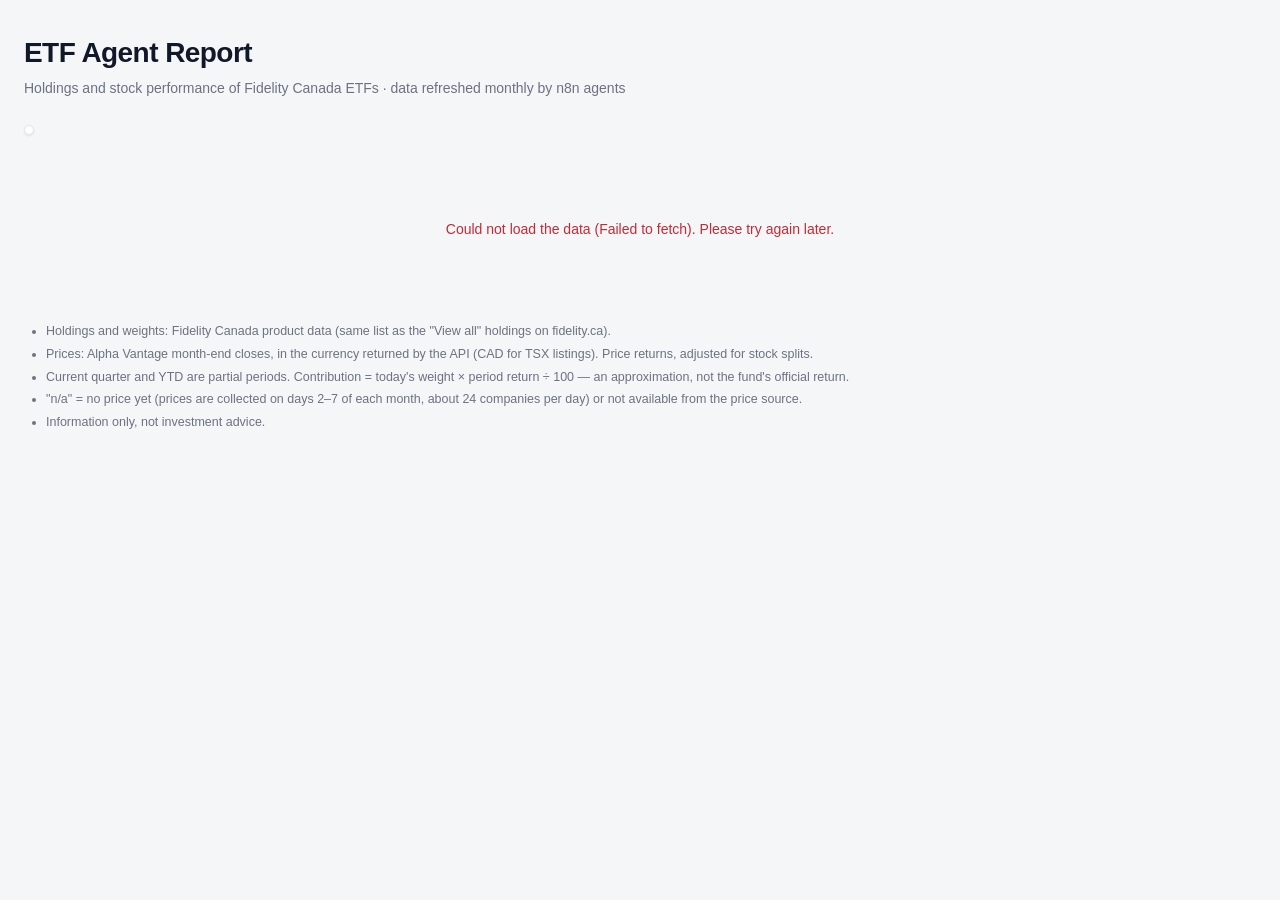
<file: site/index.html>
<!DOCTYPE html>
<html lang="en">
<head>
<meta charset="utf-8">
<meta name="viewport" content="width=device-width, initial-scale=1">
<title>ETF Agent Report</title>
<meta name="description" content="Holdings and quarterly / annual stock performance of Fidelity Canada ETFs (FCCL, FCCV, FCCQ, FCCM), updated monthly.">
<style>
  :root {
    --bg: #f5f6f8; --panel: #ffffff; --ink: #111827; --muted: #6b7280; --faint: #9ca3af; --line: #e5e7eb;
    --accent: #2453d4; --accent-soft: #e8eefc; --pos: #0e7a3e; --pos-soft: #dcf3e5; --neg: #c42b33; --neg-soft: #fbe3e4;
    --tm-zero: #d9dee6; --tm-na: #c9ced6; --head: #f9fafb; --shadow: 0 1px 2px rgba(16,24,40,.04), 0 1px 3px rgba(16,24,40,.06);
  }
  @media (prefers-color-scheme: dark) {
    :root { --bg: #0d1117; --panel: #151b23; --ink: #e6e8eb; --muted: #9aa4b2; --faint: #6b7280; --line: #262d38;
            --accent: #7aa2ff; --accent-soft: #1b2540; --pos: #45c27a; --pos-soft: #12301f; --neg: #f2707a; --neg-soft: #3a1a1e;
            --tm-zero: #2b3442; --tm-na: #39404c; --head: #19202a; --shadow: none; }
  }
  * { box-sizing: border-box; }
  body { margin: 0; font: 14px/1.5 -apple-system, BlinkMacSystemFont, "Segoe UI", Roboto, Helvetica, Arial, sans-serif; background: var(--bg); color: var(--ink); }
  .wrap { max-width: 1680px; margin: 0 auto; padding: 32px 24px 64px; }
  .num { font-variant-numeric: tabular-nums; }

  header { display: flex; flex-wrap: wrap; gap: 16px; align-items: flex-end; justify-content: space-between; }
  header h1 { margin: 0; font-size: 28px; letter-spacing: -0.02em; }
  header p { margin: 4px 0 0; color: var(--muted); }
  .updated { color: var(--muted); font-size: 13px; text-align: right; }
  .updated b { color: var(--ink); font-weight: 600; }

  .tabs { display: inline-flex; gap: 4px; padding: 4px; background: var(--panel); border: 1px solid var(--line); border-radius: 12px; margin: 26px 0 18px; box-shadow: var(--shadow); }
  .tab { border: 0; background: transparent; color: var(--muted); padding: 8px 18px; border-radius: 8px; cursor: pointer; font: inherit; font-weight: 650; letter-spacing: .02em; }
  .tab:hover { color: var(--ink); }
  .tab[aria-selected="true"] { background: var(--accent); color: #fff; }

  .kpis { display: grid; grid-template-columns: repeat(auto-fit, minmax(200px, 1fr)); gap: 12px; margin-bottom: 18px; }
  .kpi { background: var(--panel); border: 1px solid var(--line); border-radius: 12px; padding: 14px 16px; box-shadow: var(--shadow); }
  .kpi .k { color: var(--muted); font-size: 12px; font-weight: 600; text-transform: uppercase; letter-spacing: .05em; }
  .kpi .v { font-size: 24px; font-weight: 700; margin-top: 4px; letter-spacing: -0.01em; }
  .kpi .s { color: var(--muted); font-size: 12px; margin-top: 2px; }
  .meter { height: 6px; background: var(--line); border-radius: 99px; margin-top: 10px; overflow: hidden; }
  .meter > span { display: block; height: 100%; background: var(--accent); border-radius: 99px; }

  .grid { display: grid; grid-template-columns: repeat(auto-fit, minmax(280px, 1fr)); gap: 12px; margin-bottom: 18px; }
  .card { background: var(--panel); border: 1px solid var(--line); border-radius: 12px; box-shadow: var(--shadow); }
  .card h2 { font-size: 13px; margin: 0; padding: 14px 16px 10px; display: flex; justify-content: space-between; align-items: baseline; }
  .card h2 .period { color: var(--muted); font-weight: 500; font-size: 12px; }
  .movers { list-style: none; margin: 0; padding: 0 16px 12px; }
  .movers li { display: grid; grid-template-columns: 1fr auto; gap: 2px 12px; padding: 8px 0; border-top: 1px solid var(--line); }
  .movers .name { font-weight: 600; overflow: hidden; text-overflow: ellipsis; white-space: nowrap; }
  .movers .ret { text-align: right; font-weight: 600; }
  .movers .sub { color: var(--muted); font-size: 12px; }
  .movers .pts { text-align: right; font-size: 12px; color: var(--muted); }
  .bar { grid-column: 1 / -1; height: 4px; background: var(--line); border-radius: 99px; overflow: hidden; }
  .bar > span { display: block; height: 100%; border-radius: 99px; }
  .bar.pos > span { background: var(--pos); } .bar.neg > span { background: var(--neg); }
  .empty { color: var(--muted); padding: 4px 16px 16px; font-size: 13px; }

  .tick { font-family: ui-monospace, SFMono-Regular, Menlo, monospace; font-size: 11.5px; background: var(--accent-soft); color: var(--accent); padding: 1px 6px; border-radius: 5px; font-weight: 600; }
  .pos { color: var(--pos); } .neg { color: var(--neg); } .na { color: var(--faint); }
  .pill { display: inline-block; padding: 1px 8px; border-radius: 99px; font-weight: 600; }
  .pill.pos { background: var(--pos-soft); } .pill.neg { background: var(--neg-soft); }

  .tablecard .toolbar { display: flex; flex-wrap: wrap; gap: 10px; align-items: center; justify-content: space-between; padding: 14px 16px; border-bottom: 1px solid var(--line); }
  .tablecard h2 { padding: 0; font-size: 15px; }
  .tablecard .meta { color: var(--muted); font-size: 12.5px; }
  .tablecard .meta a { color: var(--accent); text-decoration: none; }
  .controls { display: flex; gap: 8px; align-items: center; flex-wrap: wrap; }
  .search { min-width: 230px; padding: 8px 12px; border: 1px solid var(--line); border-radius: 8px; background: var(--bg); color: var(--ink); font: inherit; }
  .toggle { display: flex; gap: 6px; align-items: center; color: var(--muted); font-size: 13px; cursor: pointer; }
  .tablewrap { overflow-x: auto; max-height: 70vh; }
  table { border-collapse: separate; border-spacing: 0; width: 100%; }
  th, td { padding: 8px 10px; border-bottom: 1px solid var(--line); text-align: right; white-space: nowrap; font-size: 13px; }
  th { position: sticky; top: 0; z-index: 1; background: var(--head); font-size: 11px; color: var(--muted); font-weight: 650; text-transform: uppercase; letter-spacing: .04em; cursor: pointer; user-select: none; }
  th.l, td.l { text-align: left; }
  th .arr { margin-left: 4px; }
  th small { display: block; text-transform: none; letter-spacing: 0; font-weight: 500; color: var(--faint); }
  td.company { white-space: normal; min-width: 170px; font-weight: 550; }
  td.company .tick { margin-top: 3px; display: inline-block; }
  td.company .cname { display: block; }
  tbody tr:hover td { background: var(--head); }
  tr.noneq td { color: var(--faint); font-weight: 400; }
  .wbar { display: inline-block; width: 36px; height: 5px; background: var(--line); border-radius: 99px; margin-left: 8px; vertical-align: middle; overflow: hidden; }
  .wbar > span { display: block; height: 100%; background: var(--accent); }

  .tmcard { margin-bottom: 18px; }
  .tmcard .toolbar { display: flex; flex-wrap: wrap; gap: 10px; align-items: center; justify-content: space-between; padding: 14px 16px 10px; }
  .tmcard h2 { padding: 0; font-size: 15px; }
  .tmcard .meta { color: var(--muted); font-size: 12.5px; }
  .tmcard select { padding: 7px 10px; border: 1px solid var(--line); border-radius: 8px; background: var(--bg); color: var(--ink); font: inherit; }
  .legend { display: flex; align-items: center; gap: 8px; color: var(--muted); font-size: 12px; }
  .legend .grad { width: 160px; height: 8px; border-radius: 99px; background: linear-gradient(90deg, rgb(196,43,51), var(--tm-zero), rgb(14,122,62)); }
  .legend .nobox { width: 12px; height: 12px; border-radius: 3px; background: var(--tm-na); display: inline-block; }
  .tm { position: relative; height: 460px; margin: 0 16px 16px; border-radius: 10px; overflow: hidden; }
  .tm .cell { position: absolute; box-sizing: border-box; border: 1.5px solid var(--panel); border-radius: 4px; overflow: hidden; padding: 6px 7px; cursor: pointer; transition: filter .12s; }
  .tm .cell:hover { filter: brightness(1.15); outline: 2px solid var(--ink); outline-offset: -2px; z-index: 2; }
  .tm .cell .t { font-weight: 700; font-size: 13px; line-height: 1.1; font-family: ui-monospace, SFMono-Regular, Menlo, monospace; }
  .tm .cell .r { font-size: 12.5px; font-weight: 600; margin-top: 2px; font-variant-numeric: tabular-nums; }
  .tm .cell .n { font-size: 11px; opacity: .85; margin-top: 3px; line-height: 1.2; }
  .tmtip { position: fixed; z-index: 50; pointer-events: none; background: var(--panel); color: var(--ink); border: 1px solid var(--line); border-radius: 10px; padding: 10px 12px; font-size: 12.5px; box-shadow: 0 8px 30px rgba(0,0,0,.35); max-width: 260px; display: none; }
  .tmtip b { display: block; margin-bottom: 4px; }
  @media (max-width: 640px) { .tm { height: 340px; } }
  .askcard { margin-bottom: 18px; }
  .askcard .toolbar { display: flex; flex-wrap: wrap; gap: 10px; align-items: center; justify-content: space-between; padding: 14px 16px 10px; }
  .askcard h2 { padding: 0; font-size: 15px; }
  .askcard .meta { color: var(--muted); font-size: 12.5px; }
  .chatlog { margin: 0 16px; max-height: 460px; overflow-y: auto; display: flex; flex-direction: column; gap: 10px; padding: 4px 2px; }
  .chatlog:empty { display: none; }
  .msg { max-width: 88%; padding: 10px 14px; border-radius: 14px; line-height: 1.45; }
  .msg.user { align-self: flex-end; background: var(--accent); color: #fff; border-bottom-right-radius: 4px; }
  .msg.bot { align-self: flex-start; background: var(--bg); border: 1px solid var(--line); border-bottom-left-radius: 4px; }
  .msg.bot p { margin: 4px 0; } .msg.bot h3 { font-size: 14px; margin: 10px 0 4px; } .msg.bot ul, .msg.bot ol { margin: 4px 0 6px 18px; padding: 0; }
  .msg.err { color: var(--neg); }
  .msg .wait { color: var(--muted); display: flex; align-items: center; gap: 10px; }
  .spin { width: 16px; height: 16px; border: 2px solid var(--line); border-top-color: var(--accent); border-radius: 50%; animation: spin .8s linear infinite; }
  @keyframes spin { to { transform: rotate(360deg); } }
  .chips { display: flex; gap: 8px; flex-wrap: wrap; padding: 12px 16px 0; }
  .chip { border: 1px solid var(--line); background: var(--bg); color: var(--ink); padding: 7px 13px; border-radius: 99px; cursor: pointer; font: inherit; font-size: 13px; font-weight: 600; }
  .chip:hover:not(:disabled) { border-color: var(--accent); color: var(--accent); }
  .chip:disabled, .chatform button:disabled { opacity: .5; cursor: wait; }
  .chatform { display: flex; gap: 8px; padding: 12px 16px 16px; }
  .chatform input { flex: 1; padding: 10px 14px; border: 1px solid var(--line); border-radius: 99px; background: var(--bg); color: var(--ink); font: inherit; }
  .chatform button { border: 0; background: var(--accent); color: #fff; padding: 10px 18px; border-radius: 99px; font: inherit; font-weight: 700; cursor: pointer; }
  details.narrative { margin-top: 18px; }
  details.narrative summary { cursor: pointer; padding: 14px 16px; font-weight: 600; color: var(--muted); }
  details.narrative .body { padding: 0 16px 16px; color: var(--ink); }
  details.narrative h3 { font-size: 14px; margin: 14px 0 6px; }
  details.narrative ul, details.narrative ol { margin: 4px 0 8px 20px; padding: 0; }
  details.narrative hr { border: 0; border-top: 1px solid var(--line); margin: 12px 0; }

  .notes { color: var(--muted); font-size: 12.5px; margin: 22px 4px 0; padding: 0 0 0 18px; }
  .notes li { margin: 4px 0; }
  .state { padding: 60px 16px; text-align: center; color: var(--muted); }
  .error { color: var(--neg); }
  @media (max-width: 1100px) { .wbar { display: none; } th, td { padding: 7px 7px; } }
  @media (max-width: 640px) { header h1 { font-size: 23px; } .updated { text-align: left; } .search { min-width: 0; width: 100%; } }
</style>
</head>
<body>
<div class="wrap">
  <header>
    <div>
      <h1>ETF Agent Report</h1>
      <p>Holdings and stock performance of Fidelity Canada ETFs · data refreshed monthly by n8n agents</p>
    </div>
    <div class="updated" id="updated"></div>
  </header>

  <div class="tabs" id="tabs" role="tablist" aria-label="ETF"></div>
  <div id="app"><div class="state" id="state">Loading live data…</div></div>

  <ul class="notes">
    <li>Holdings and weights: Fidelity Canada product data (same list as the "View all" holdings on fidelity.ca).</li>
    <li>Prices: Alpha Vantage month-end closes, in the currency returned by the API (CAD for TSX listings). Price returns, adjusted for stock splits.</li>
    <li>Current quarter and YTD are partial periods. Contribution = today's weight × period return ÷ 100 — an approximation, not the fund's official return.</li>
    <li>"n/a" = no price yet (prices are collected on days 2–7 of each month, about 24 companies per day) or not available from the price source.</li>
    <li>Information only, not investment advice.</li>
  </ul>
</div>

<script>
const SUPABASE_URL = 'https://lqudsqewhhcaofdeuqvv.supabase.co';
const SUPABASE_ANON_KEY = 'sb_publishable_juGIiaI9t6lCUJz_4Dg1ug_Mk8rhGwt'; // public key; only get_public_report() is exposed

const $ = id => document.getElementById(id);
const esc = s => String(s == null ? '' : s).replace(/[&<>"']/g, c => ({ '&': '&amp;', '<': '&lt;', '>': '&gt;', '"': '&quot;', "'": '&#39;' }[c]));
const isNum = v => v !== null && v !== undefined && v !== '' && !isNaN(v);
const sign = v => (v > 0 ? '+' : '') + Number(v).toFixed(2);
const pct = (v, cls = true) => !isNum(v) ? '<span class="na">n/a</span>' : `<span class="${cls ? (v > 0 ? 'pos' : v < 0 ? 'neg' : '') : ''}">${sign(v)}%</span>`;
const fmtDate = d => !d ? 'n/a' : new Date(/^\d{4}-\d{2}-\d{2}$/.test(d) ? d + 'T12:00:00' : d).toLocaleDateString('en-CA', { year: 'numeric', month: 'short', day: 'numeric' });
const periodLabel = p => !p ? '' : p.replace(/^(\d{4})Q(\d)$/, 'Q$2 $1').replace(/^(\d{4})YTD$/, '$1 YTD');

// "ROYAL BANK OF CANADA" -> "Royal Bank of Canada"; drop listing noise like "DTC ELIGIBLE", "SUB VTG"
const KEEP = new Set(['BCE', 'CGI', 'TMX', 'TC', 'CT', 'IGM', 'AGF', 'CCL', 'WSP', 'ATS', 'TFI', 'EQB', 'DPM', 'IA', 'B2GOLD', 'US', 'REIT', 'LP', 'II']);
const SMALL = new Set(['OF', 'AND', 'THE', 'DE', 'DU', 'LA', 'ET']);
function nice(name) {
  let s = String(name || '').trim();
  if (s !== s.toUpperCase()) return s;  // already mixed case
  s = s.replace(/\b(DTC ELIGIBLE|PHYS DELIVERY|SUB[- ]?VTG|SUBORD(INATE)? VTG|NON[- ]?VTG|NONVTG|VTG)\b/g, '').replace(/\s{2,}/g, ' ').trim();
  return s.split(' ').map((w, i) => {
    if (KEEP.has(w)) return w;
    if (i > 0 && SMALL.has(w)) return w.toLowerCase();
    if (/^CL$/.test(w)) return 'Class';
    return w.split('-').map(p => p.charAt(0) + p.slice(1).toLowerCase()).join('-');
  }).join(' ');
}

function md(text) {  // small, safe Markdown subset for the agent narrative
  const lines = esc(text).split('\n'); let html = '', list = null;
  const close = () => { if (list) { html += `</${list}>`; list = null; } };
  const inline = s => s.replace(/\*\*(.+?)\*\*/g, '<strong>$1</strong>');
  for (const raw of lines) {
    const l = raw.trim(); let m;
    if (!l) { close(); continue; }
    if (/^-{3,}$/.test(l)) { close(); html += '<hr>'; continue; }
    if ((m = l.match(/^#{1,4}\s+(.*)$/))) { close(); html += `<h3>${inline(m[1])}</h3>`; continue; }
    if ((m = l.match(/^[-*]\s+(.*)$/))) { if (list !== 'ul') { close(); html += '<ul>'; list = 'ul'; } html += `<li>${inline(m[1])}</li>`; continue; }
    if ((m = l.match(/^\d+\.\s+(.*)$/))) { if (list !== 'ol') { close(); html += '<ol>'; list = 'ol'; } html += `<li>${inline(m[1])}</li>`; continue; }
    close(); html += `<p>${inline(l)}</p>`;
  }
  close(); return html;
}

let DATA = null, current = null, cols = [], sort = { key: 'weightPct', dir: -1 }, query = '', showNonEq = false;
let tmPeriod = null;
// --- Ask the agent: chat with suggested questions, answered by the n8n Returns Agent (chat webhook) ---
const AGENT_URL = 'https://itsluismario.app.n8n.cloud/webhook/fe90436d-f14c-4571-91c9-281dabb20e9d/chat';
const SESSION = 'web-' + Math.random().toString(36).slice(2);
const ASK_LIMIT = 10;           // messages per page visit, to protect the free AI quota
let asking = false, askCount = 0; const chat = [];
const SUGGESTIONS = etf => {
  const others = ((DATA && DATA.etfs) || []).map(e => e.etf).filter(e => e !== etf);
  return [
    ['Explain ' + etf + ' this year', 'Explain in plain language what drove ' + etf + ' this year: the 3 biggest contributors and the 3 biggest detractors, with weight, return and contribution. Keep it short.'],
    ['Compare ' + etf + ' with its most similar ETF', 'Find the ETF most similar to ' + etf + ' and compare the two: overlap %, the biggest shared holdings, and which one did better this year. Keep it short.'],
    ['What hurt ' + etf + ' last quarter?', 'Which holdings hurt ' + etf + ' the most in the last complete quarter, and by how much? Keep it short.'],
    ...(others[0] ? [['How much do ' + etf + ' and ' + others[0] + ' overlap?', 'How much do ' + etf + ' and ' + others[0] + ' overlap? Show the overlap %, the biggest shared holdings and the biggest holdings only in each. Keep it short.']] : []),
    ['Which ETF did best this year?', 'Across FCCL, FCCV, FCCQ and FCCM, which had the highest approximate contribution this year from its priced holdings, and what drove it? Keep it short.']
  ];
};
function msgHtml(m) {
  if (m.role === 'user') return `<div class="msg user">${esc(m.text)}</div>`;
  if (m.pending) return `<div class="msg bot"><div class="wait"><span class="spin"></span>The agent is reading the data… about 10–20 seconds.</div></div>`;
  return `<div class="msg bot ${m.error ? 'err' : ''}">${m.error ? esc(m.error) : md(m.text)}</div>`;
}
function askHtml(etf) {
  const off = asking || askCount >= ASK_LIMIT ? 'disabled' : '';
  return `<section class="card askcard">
    <div class="toolbar"><div><h2>Ask the agent</h2><div class="meta">Chat with the n8n Returns Agent · it uses the same data as this page · information only, not advice</div></div></div>
    <div class="chatlog" id="chatlog">${chat.map(msgHtml).join('')}</div>
    <div class="chips">${SUGGESTIONS(etf).map((q, i) => `<button class="chip" data-i="${i}" ${off}>${esc(q[0])}</button>`).join('')}</div>
    <form class="chatform" id="chatform"><input id="chatin" maxlength="300" placeholder="${askCount >= ASK_LIMIT ? 'Question limit for this visit reached' : 'Ask anything about ' + esc(etf) + ' or the other ETFs…'}" ${off} autocomplete="off"><button type="submit" ${off}>Send</button></form>
  </section>`;
}
function wireAsk() {
  document.querySelectorAll('.chip').forEach(b => b.onclick = () => { const q = SUGGESTIONS(current)[+b.dataset.i]; send(q[0], q[1]); });
  const f = $('chatform'); if (f) f.onsubmit = e => { e.preventDefault(); const v = $('chatin').value.trim(); if (v) send(v, v); };
  const log = $('chatlog'); if (log) log.scrollTop = log.scrollHeight;
}
function refreshAsk() {
  const old = document.querySelector('.askcard'); if (!old) return;
  old.outerHTML = askHtml(current); wireAsk();
}
async function send(label, prompt) {
  if (asking || askCount >= ASK_LIMIT) return;
  asking = true; askCount++;
  chat.push({ role: 'user', text: label });
  const reply = { role: 'bot', pending: true }; chat.push(reply); refreshAsk();
  const ctl = new AbortController(), timer = setTimeout(() => ctl.abort(), 90000);
  try {
    const res = await fetch(AGENT_URL, { method: 'POST', headers: { 'Content-Type': 'application/json' }, signal: ctl.signal,
      body: JSON.stringify({ action: 'sendMessage', sessionId: SESSION, chatInput: prompt }) });
    if (!res.ok) throw new Error('the agent answered ' + res.status);
    const j = await res.json(); const o = Array.isArray(j) ? j[0] : j;
    let text = (o && (o.output || o.text || (o.json && o.json.output))) || '';
    if (!text) throw new Error('the agent returned an empty answer');
    reply.text = text.replace(/\n*Full tables:.*$/s, '').trim();
  } catch (e) {
    reply.error = 'Could not get an answer (' + (e.name === 'AbortError' ? 'timed out' : e.message) + '). Please try again in a minute.';
  } finally {
    clearTimeout(timer); reply.pending = false; asking = false; refreshAsk();
    const inp = $('chatin'); if (inp && !inp.disabled) inp.focus();
  }
}

function periodCols(etfs) {
  const all = new Set();
  etfs.forEach(e => (e.rows || []).forEach(r => Object.keys(r.returns || {}).forEach(p => all.add(p))));
  const q = [...all].filter(p => /^\d{4}Q[1-4]$/.test(p)).sort().slice(-4);
  const y = [...all].filter(p => /^\d{4}(YTD)?$/.test(p)).sort().slice(-3);
  return [...q, ...y];
}

function movers(title, period, list, key = 'contributionPts') {
  const items = (list || []).filter(x => isNum(x[key]));
  if (!items.length) return `<section class="card"><h2>${title}<span class="period">${esc(periodLabel(period))}</span></h2><div class="empty">No priced companies yet.</div></section>`;
  const max = Math.max(...items.map(x => Math.abs(x[key]))) || 1;
  return `<section class="card"><h2>${title}<span class="period">${esc(periodLabel(period))}</span></h2><ul class="movers">` +
    items.map(x => {
      const c = Number(x[key]), cls = c >= 0 ? 'pos' : 'neg';
      return `<li><span class="name">${esc(nice(x.company))}</span><span class="ret num">${pct(x.returnPct)}</span>` +
        `<span class="sub"><span class="tick">${esc(x.ticker || '')}</span> · weight ${Number(x.weightPct).toFixed(2)}%</span>` +
        `<span class="pts num">${sign(c)} pts</span>` +
        `<span class="bar ${cls}"><span style="width:${Math.max(4, Math.abs(c) / max * 100).toFixed(1)}%"></span></span></li>`;
    }).join('') + '</ul></section>';
}

function render() {
  const etf = (DATA.etfs || []).find(e => e.etf === current);
  const hl = ((DATA.highlights || {}).etfs || []).find(e => e.etf === current) || {};
  const H = DATA.highlights || {};
  if (!etf) { $('app').innerHTML = '<div class="state">No holdings saved yet.</div>'; return; }

  $('tabs').innerHTML = (DATA.etfs || []).map(e => `<button class="tab" role="tab" aria-selected="${e.etf === current}" data-etf="${esc(e.etf)}">${esc(e.etf)}</button>`).join('');
  $('tabs').querySelectorAll('.tab').forEach(b => b.onclick = () => { current = b.dataset.etf; query = ''; render(); });

  const eqW = Number(hl.totalWeightPct || 0) && (etf.rows || []).filter(r => r.isEquity !== false).reduce((s, r) => s + (Number(r.weightPct) || 0), 0);
  const pricedShare = eqW ? Math.min(100, (Number(hl.pricedWeightPct) || 0) / eqW * 100) : 0;
  const kpis = `
    <div class="kpis">
      <div class="kpi"><div class="k">Holdings</div><div class="v num">${(etf.rows || []).length}</div><div class="s">${hl.equities ?? '–'} equities · as of ${esc(fmtDate(etf.asOf))}</div></div>
      <div class="kpi"><div class="k">Priced so far</div><div class="v num">${hl.pricedEquities ?? 0} <span style="font-size:15px;color:var(--muted)">/ ${hl.equities ?? 0}</span></div>
        <div class="s">${isNum(hl.pricedWeightPct) ? Number(hl.pricedWeightPct).toFixed(1) : '0'}% of the fund's weight</div><div class="meter"><span style="width:${pricedShare.toFixed(1)}%"></span></div></div>
      <div class="kpi"><div class="k">Priced holdings' contribution</div><div class="v num">${isNum(hl.approxYtdContributionPts) ? `<span class="${hl.approxYtdContributionPts >= 0 ? 'pos' : 'neg'}">${sign(hl.approxYtdContributionPts)} pts</span>` : 'n/a'}</div>
        <div class="s">${esc(periodLabel(H.ytdPeriod))} · last quarter ${isNum(hl.approxLastQuarterContributionPts) ? sign(hl.approxLastQuarterContributionPts) + ' pts' : 'n/a'}</div></div>
      <div class="kpi"><div class="k">Latest price date</div><div class="v num" style="font-size:20px">${esc(fmtDate((DATA.pricing || {}).latestPriceDate))}</div><div class="s"><a href="${esc(etf.sourceUrl)}" target="_blank" rel="noopener" style="color:var(--accent);text-decoration:none">Fidelity ${esc(etf.etf)} page ↗</a></div></div>
    </div>`;

  const cards = `<div class="grid">
    ${movers('Top contributors', H.ytdPeriod, hl.topYtd)}
    ${movers('Lowest contributors', H.ytdPeriod, hl.bottomYtd)}
    ${movers('Top contributors', H.lastCompleteQuarter, hl.topLastQuarter)}
    ${movers('Lowest contributors', H.lastCompleteQuarter, hl.bottomLastQuarter)}
  </div>`;

  const table = `<section class="card tablecard">
    <div class="toolbar">
      <div><h2>All holdings</h2><div class="meta">${esc(etf.etf)} · click a column to sort</div></div>
      <div class="controls">
        <label class="toggle"><input type="checkbox" id="noneq" ${showNonEq ? 'checked' : ''}> Show cash &amp; other</label>
        <input class="search" id="search" type="search" placeholder="Search company or ticker" aria-label="Search company or ticker" value="${esc(query)}">
      </div>
    </div>
    <div class="tablewrap"><table id="table"></table></div>
  </section>`;

  const r = DATA.latestReport;
  const narrative = r && r.summary ? `<details class="card narrative"><summary>Agent narrative · generated ${esc(new Date(r.createdAt).toLocaleString('en-CA'))}</summary><div class="body">${md(r.summary)}</div></details>` : '';

  if (!tmPeriod || !cols.includes(tmPeriod)) tmPeriod = cols.find(c => /YTD$/.test(c)) || cols[cols.length - 1];
  const treemap = `<section class="card tmcard">
    <div class="toolbar">
      <div><h2>Fund map</h2><div class="meta">Box size = weight in ${esc(etf.etf)} · colour = return · click a box to find it in the table</div></div>
      <div class="controls">
        <div class="legend"><span>−30%</span><span class="grad"></span><span>+30%</span><span class="nobox"></span><span>no price yet</span></div>
        <select id="tmPeriod" aria-label="Period used for the colour">${cols.map(c => `<option value="${esc(c)}" ${c === tmPeriod ? 'selected' : ''}>${esc(periodLabel(c))}</option>`).join('')}</select>
      </div>
    </div>
    <div class="tm" id="tm" role="img" aria-label="Treemap of ${esc(etf.etf)} holdings sized by weight and coloured by return"></div>
  </section>`;
  $('app').innerHTML = kpis + cards + treemap + askHtml(etf.etf) + table + narrative;
  wireAsk();
  $('tmPeriod').onchange = e => { tmPeriod = e.target.value; drawTreemap(); };
  drawTreemap();
  $('search').oninput = e => { query = e.target.value; renderTable(); };
  $('noneq').onchange = e => { showNonEq = e.target.checked; renderTable(); };
  renderTable();
}

// --- Treemap: squarified layout, area = weight, colour = return for the chosen period ---
function squarify(items, x, y, w, h) {
  const out = [], total = items.reduce((t, it) => t + it.v, 0);
  if (!total || w <= 0 || h <= 0) return out;
  const scale = (w * h) / total, list = items.map(it => ({ ...it, a: it.v * scale }));
  let row = [], i = 0;
  const worst = (r, side) => { const sum = r.reduce((t, it) => t + it.a, 0); const mx = Math.max(...r.map(it => it.a)), mn = Math.min(...r.map(it => it.a));
    return Math.max(side * side * mx / (sum * sum), (sum * sum) / (side * side * mn)); };
  const layout = () => {
    const sum = row.reduce((t, it) => t + it.a, 0);
    if (w >= h) { const cw = sum / h; let cy = y; row.forEach(it => { const rh = it.a / cw; out.push({ ...it, x, y: cy, w: cw, h: rh }); cy += rh; }); x += cw; w -= cw; }
    else { const rh = sum / w; let cx = x; row.forEach(it => { const rw = it.a / rh; out.push({ ...it, x: cx, y, w: rw, h: rh }); cx += rw; }); y += rh; h -= rh; }
    row = [];
  };
  while (i < list.length) {
    const side = Math.min(w, h);
    if (!row.length || worst(row.concat(list[i]), side) <= worst(row, side)) { row.push(list[i]); i++; } else layout();
  }
  if (row.length) layout();
  return out;
}
function hexRgb(h) { h = h.trim().replace('#', ''); if (h.length === 3) h = h.split('').map(c => c + c).join(''); const n = parseInt(h, 16); return [n >> 16 & 255, n >> 8 & 255, n & 255]; }
function tmColor(v) {
  const cs = getComputedStyle(document.documentElement);
  if (!isNum(v)) return { bg: cs.getPropertyValue('--tm-na').trim() || '#39404c', fg: 'var(--muted)', k: 0 };
  const zero = hexRgb(cs.getPropertyValue('--tm-zero') || '#2b3442'), end = v >= 0 ? [14, 122, 62] : [196, 43, 51];
  const k = Math.min(1, Math.abs(v) / 30) * 0.85 + (v === 0 ? 0 : 0.15);
  const c = zero.map((z, i) => Math.round(z + (end[i] - z) * k));
  const dark = matchMedia('(prefers-color-scheme: dark)').matches;
  return { bg: `rgb(${c.join(',')})`, fg: dark || k > 0.45 ? '#fff' : '#111827', k };
}
function drawTreemap() {
  const box = $('tm'); if (!box) return;
  const etf = (DATA.etfs || []).find(e => e.etf === current);
  const items = (etf.rows || []).filter(r => r.isEquity !== false && Number(r.weightPct) > 0)
    .map(r => ({ v: Number(r.weightPct), r })).sort((a, b) => b.v - a.v);
  const W = box.clientWidth, H = box.clientHeight;
  const cells = squarify(items, 0, 0, W, H);
  box.innerHTML = cells.map((c, i) => {
    const r = c.r, ret = (r.returns || {})[tmPeriod], col = tmColor(ret);
    const big = c.w > 70 && c.h > 38, huge = c.w > 120 && c.h > 70;
    return `<div class="cell" data-i="${i}" style="left:${c.x.toFixed(1)}px;top:${c.y.toFixed(1)}px;width:${c.w.toFixed(1)}px;height:${c.h.toFixed(1)}px;background:${col.bg};color:${col.fg}">` +
      (big ? `<div class="t">${esc(r.ticker || '—')}</div><div class="r">${isNum(ret) ? sign(ret) + '%' : 'n/a'}</div>` : '') +
      (huge ? `<div class="n">${esc(nice(r.company))}</div>` : '') + '</div>';
  }).join('');
  let tip = document.getElementById('tmtip');
  if (!tip) { tip = document.createElement('div'); tip.id = 'tmtip'; tip.className = 'tmtip'; document.body.appendChild(tip); }
  box.querySelectorAll('.cell').forEach(el => {
    const c = cells[+el.dataset.i], r = c.r, ret = (r.returns || {})[tmPeriod];
    const contrib = isNum(ret) ? Number(r.weightPct) * ret / 100 : null;
    el.onmousemove = e => {
      tip.innerHTML = `<b>${esc(nice(r.company))} <span class="tick">${esc(r.ticker || '')}</span></b>Weight: ${Number(r.weightPct).toFixed(2)}%<br>${esc(periodLabel(tmPeriod))}: ${isNum(ret) ? `<span class="${ret >= 0 ? 'pos' : 'neg'}">${sign(ret)}%</span>` : 'no price yet'}<br>Contribution: ${isNum(contrib) ? sign(contrib) + ' pts' : 'n/a'}`;
      tip.style.display = 'block';
      tip.style.left = Math.min(e.clientX + 14, innerWidth - 280) + 'px'; tip.style.top = (e.clientY + 14) + 'px';
    };
    el.onmouseleave = () => { tip.style.display = 'none'; };
    el.onclick = () => { query = r.ticker || nice(r.company); const s = $('search'); if (s) s.value = query; renderTable(); document.querySelector('.tablecard').scrollIntoView({ behavior: 'smooth', block: 'start' }); };
  });
}
let tmResize; addEventListener('resize', () => { clearTimeout(tmResize); tmResize = setTimeout(() => DATA && drawTreemap(), 150); });

function renderTable() {
  const etf = (DATA.etfs || []).find(e => e.etf === current);
  const ytd = cols.find(c => /YTD$/.test(c));
  const lastQ = cols.filter(c => /Q/.test(c)).slice(-1)[0];
  const maxW = Math.max(...(etf.rows || []).map(r => Number(r.weightPct) || 0)) || 1;
  let rows = (etf.rows || []).map((r, i) => ({ ...r, rank: i + 1, name: nice(r.company),
    contrib: ytd && isNum((r.returns || {})[ytd]) && isNum(r.weightPct) ? r.weightPct * r.returns[ytd] / 100 : null }));
  if (!showNonEq) rows = rows.filter(r => r.isEquity !== false);
  const q = query.trim().toLowerCase();
  if (q) rows = rows.filter(r => r.name.toLowerCase().includes(q) || String(r.company).toLowerCase().includes(q) || String(r.ticker || '').toLowerCase().includes(q));
  const val = (r, k) => k === 'name' || k === 'ticker' ? String(r[k] || '') : (k in r ? r[k] : (r.returns || {})[k]);
  rows.sort((a, b) => { const x = val(a, sort.key), y = val(b, sort.key);
    if (!isNum(x) && typeof x !== 'string' && !isNum(y) && typeof y !== 'string') return 0;
    if (x == null) return 1; if (y == null) return -1;
    return (typeof x === 'string' ? x.localeCompare(y) : x - y) * sort.dir; });

  const head = [['rank', '#', 'l'], ['name', 'Company', 'l'], ['weightPct', 'Weight', '']]
    .concat(cols.map(c => [c, periodLabel(c) + (c === ytd || c === lastQ ? '<small>partial</small>' : ''), '']))
    .concat(ytd ? [['contrib', `Contrib. ${esc(periodLabel(ytd))}<small>pts</small>`, '']] : []);
  const th = head.map(([k, label, cls]) => `<th class="${cls}" data-k="${k}" scope="col">${label}${sort.key === k ? `<span class="arr">${sort.dir > 0 ? '▲' : '▼'}</span>` : ''}</th>`).join('');
  const body = rows.map(r => {
    const eq = r.isEquity !== false;
    return `<tr class="${eq ? '' : 'noneq'}"><td class="l num">${r.rank}</td><td class="l company"><span class="cname">${esc(r.name)}</span>` +
      `${eq ? (r.ticker ? `<span class="tick">${esc(r.ticker)}</span>` : '<span class="na">no ticker</span>') : '<span class="na">cash/other</span>'}</td>` +
      `<td class="num">${isNum(r.weightPct) ? Number(r.weightPct).toFixed(2) + '%' : 'n/a'}<span class="wbar"><span style="width:${Math.max(0, (Number(r.weightPct) || 0) / maxW * 100).toFixed(0)}%"></span></span></td>` +
      cols.map(c => `<td class="num">${eq ? pct((r.returns || {})[c]) : ''}</td>`).join('') +
      (ytd ? `<td class="num">${eq ? (isNum(r.contrib) ? `<span class="pill ${r.contrib >= 0 ? 'pos' : 'neg'}">${sign(r.contrib)}</span>` : '<span class="na">n/a</span>') : ''}</td>` : '') + '</tr>';
  }).join('');
  $('table').innerHTML = `<thead><tr>${th}</tr></thead><tbody>${body || `<tr><td class="l" colspan="${head.length}">No match.</td></tr>`}</tbody>`;
  $('table').querySelectorAll('th').forEach(h => h.onclick = () => {
    const k = h.dataset.k; sort = { key: k, dir: sort.key === k ? -sort.dir : (['name', 'ticker', 'rank'].includes(k) ? 1 : -1) }; renderTable();
  });
}

async function load() {
  try {
    const res = await fetch(`${SUPABASE_URL}/rest/v1/rpc/get_public_report`, {
      method: 'POST',
      headers: { apikey: SUPABASE_ANON_KEY, Authorization: `Bearer ${SUPABASE_ANON_KEY}`, 'Content-Type': 'application/json' },
      body: '{}'
    });
    if (!res.ok) throw new Error(`data service answered ${res.status}`);
    DATA = await res.json();
    cols = periodCols(DATA.etfs || []);
    current = (DATA.etfs || [])[0] && DATA.etfs[0].etf;
    const p = DATA.pricing || {};
    $('updated').innerHTML = `Live data · <b>${p.pricedOk ?? 0}/${p.tickersInLists ?? 0}</b> companies priced · loaded ${esc(new Date().toLocaleString('en-CA'))}`;
    render();
  } catch (e) {
    $('app').innerHTML = `<div class="state error">Could not load the data (${esc(e.message)}). Please try again later.</div>`;
  }
}
load();
</script>
</body>
</html>
</file>
